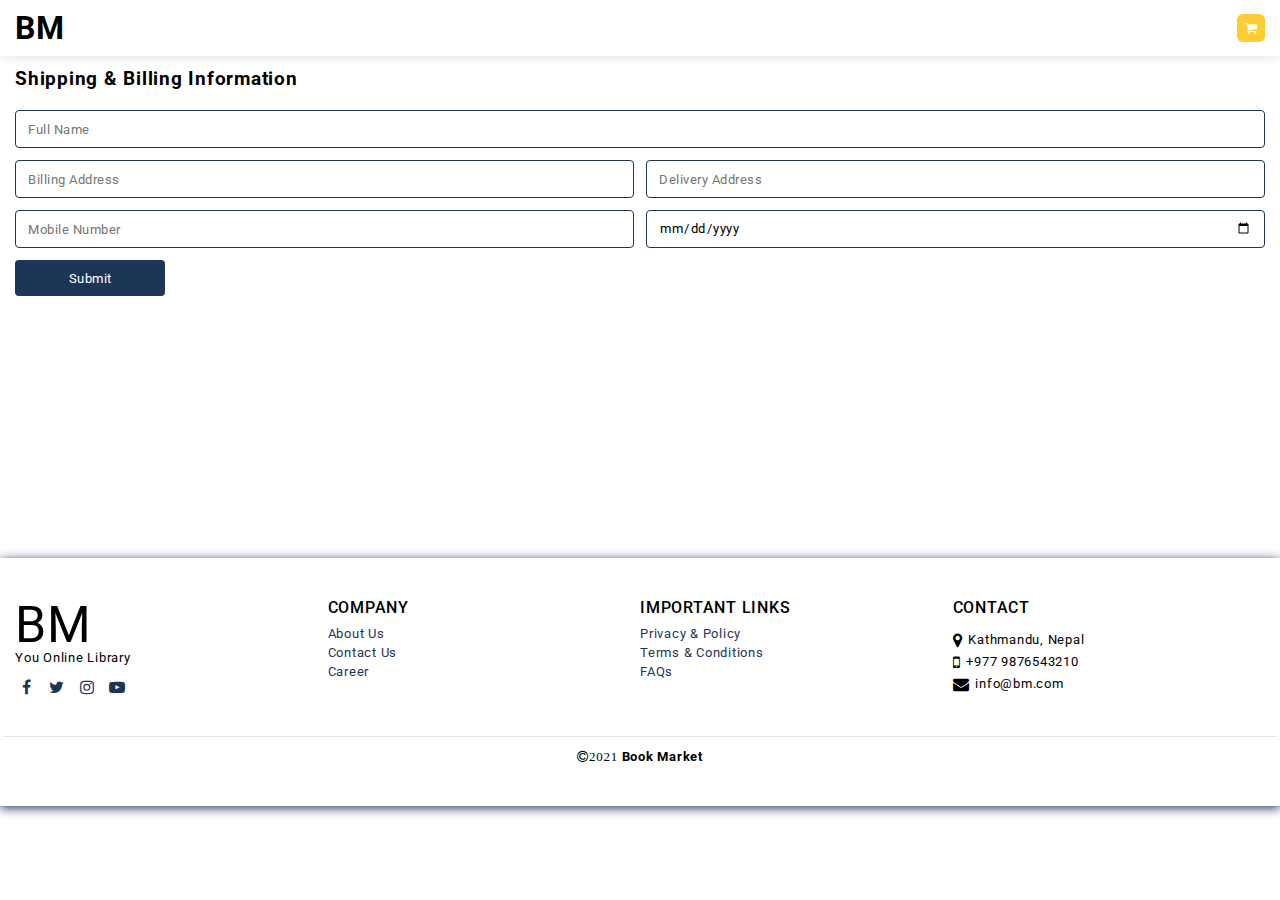
<file: order.html>
<!DOCTYPE html>
<html lang="en">
<head>
    <meta charset="UTF-8">
    <meta http-equiv="X-UA-Compatible" content="IE=edge">
    <meta name="viewport" content="width=device-width, initial-scale=1.0">
    <title>BM - Order</title>
    <!-- CSS -->
    <link rel="stylesheet" href="css/index.css">
    <!-- Font Awesome Icons -->
    <link rel="stylesheet" href="https://cdnjs.cloudflare.com/ajax/libs/font-awesome/4.7.0/css/font-awesome.min.css">
    <!-- Google Fonts -->
    <link href="https://fonts.googleapis.com/css2?family=Roboto:ital,wght@0,100;0,300;0,400;0,500;0,700;0,900;1,100;1,300;1,400;1,500;1,700;1,900&display=swap" rel="stylesheet">
</head>
<body>
    <!-- header -->
    <header>
        <div class="container">
            <div class="logo">BM</div>
            <div class="menus">
                <button id="cart__btn"><i class="fa fa-shopping-cart" aria-hidden="true"></i></button>
            </div>
        </div>
    </header>
    <!-- section body -->
    <section>
        <div class="container order__container">
            <h3>Shipping & Billing Information</h3>
            <form name="form" onsubmit="return submit()">
                <input type="text" placeholder="Full Name" id="name">
                <div class="form__div">
                    <input type="text" placeholder="Billing Address" id="billingAddress">
                    <input type="text" placeholder="Delivery Address" id="deliveryAddress">
                </div>
                <div class="form__div">
                    <input type="number" id="mobile" placeholder="Mobile Number">
                    <input type="date" id="date" placeholder="Current Date">
                </div>
                <input type="submit" value="Submit">
            </form>
        </div>
    </section>
    <!-- footer -->
    <footer>
        <div class="container" style="margin-bottom: 25px;">
            <div class="logo">
                <span>BM</span>
                <p>You Online Library</p>
                <div class="social">
                    <a href="https://www.facebook.com" target="_blank"><i class="fa fa-facebook" aria-hidden="true"></i></a>
                    <a href="#"><i class="fa fa-twitter" aria-hidden="true"></i></a>
                    <a href="#"><i class="fa fa-instagram" aria-hidden="true"></i></a>
                    <a href="#"><i class="fa fa-youtube-play" aria-hidden="true"></i></a>
                </div>
            </div>
            <div class="company">
                <div class="link__title">Company</div>
                <div class="link__items">
                    <a href="#">About Us</a>
                    <a href="#">Contact Us</a>
                    <a href="#">Career</a>
                </div>
            </div>
            <div class="company">
                <div class="link__title">Important Links</div>
                <div class="link__items">
                    <a href="#">Privacy & Policy</a>
                    <a href="#">Terms & Conditions</a>
                    <a href="#">FAQs</a>
                </div>
            </div>
            <div class="contact">
                <div class="link__title">Contact</div>
                <div>
                    <i class="fa fa-map-marker" aria-hidden="true"></i>
                    <p>Kathmandu, Nepal</p>
                </div>
                <div>
                    <i class="fa fa-mobile" aria-hidden="true"></i>
                    <p>+977 9876543210</p>
                </div>
                <div>
                    <i class="fa fa-envelope" aria-hidden="true"></i>
                    <p>info@bm.com</p>
                </div>
            </div>
        </div>
        <div class="container copyright">
            <p><i class="fa fa-copyright" aria-hidden="true">2021 <b>Book Market</b></i></p>
        </div>
    </footer>
</body>
<script src="js/order.js"></script>
</html>
</file>
<file: css/index.css>
header{-webkit-box-shadow:0 2px 10px 0 rgba(0,0,0,0.1);box-shadow:0 2px 10px 0 rgba(0,0,0,0.1)}header .container{display:-webkit-box;display:-ms-flexbox;display:flex;-webkit-box-pack:justify;-ms-flex-pack:justify;justify-content:space-between;-webkit-box-align:center;-ms-flex-align:center;align-items:center}header .logo{font-size:xx-large;font-weight:bold;line-height:1}header .menus button{padding:0 !important;height:28px;width:28px;background-color:#fc3}footer{-webkit-box-shadow:0 2px 10px 0 #1D3557;box-shadow:0 2px 10px 0 #1D3557;padding:30px 0}footer .container{display:-ms-grid;display:grid;-ms-grid-columns:(minmax(25%, 1fr))[auto-fit];grid-template-columns:repeat(auto-fit, minmax(25%, 1fr))}footer .logo span{font-size:50px;font-weight:400;line-height:1}footer .link__title{line-height:1;margin-bottom:10px;font-size:16px;font-weight:500;text-transform:uppercase}footer .company .link__items{display:-webkit-box;display:-ms-flexbox;display:flex;-webkit-box-orient:vertical;-webkit-box-direction:normal;-ms-flex-direction:column;flex-direction:column;grid-gap:4px}footer .company .link__items a{color:#1D3557;font-size:13px}footer .contact{display:-webkit-box;display:-ms-flexbox;display:flex;-webkit-box-orient:vertical;-webkit-box-direction:normal;-ms-flex-direction:column;flex-direction:column;grid-gap:6px}footer .contact div{display:-webkit-box;display:-ms-flexbox;display:flex;grid-gap:6px}footer .social{display:-webkit-box;display:-ms-flexbox;display:flex;grid-gap:6px;margin-top:10px}footer .social a{height:24px;width:24px;color:#1D3557;display:-webkit-box;display:-ms-flexbox;display:flex;-webkit-box-pack:center;-ms-flex-pack:center;justify-content:center;-webkit-box-align:center;-ms-flex-align:center;align-items:center;overflow:hidden}footer .social a i{-webkit-transition:ease-in-out 250ms;transition:ease-in-out 250ms}footer .social a:hover i{-webkit-transform:scale(1.2);transform:scale(1.2)}.copyright{padding-top:30px;border-top:0.5px solid rgba(0,0,0,0.1);text-align:center}@media (max-width: 760px){footer .container{-ms-grid-columns:(minmax(48%, 1fr))[auto-fit];grid-template-columns:repeat(auto-fit, minmax(48%, 1fr));grid-gap:12px}}*{padding:0;margin:0;list-style:none;text-decoration:none;letter-spacing:.75px;font-family:'Roboto', sans-serif}::-webkit-scrollbar{display:none}.container{max-width:1250px;margin:auto;padding:12px}img{display:block;height:100%;width:100%;-o-object-fit:cover;object-fit:cover}p{display:block;font-size:13px}input{outline:none;border:0.5px solid #1D3557;padding:0 12px;height:36px;-webkit-transition:ease-in-out 100ms;transition:ease-in-out 100ms;letter-spacing:.5px;border-radius:4px}input:focus{border:.5px solid transparent;background-color:rgba(0,0,0,0.1)}header .menus button,.btn-primary,.books .book .book__img button{display:inline-block;border-radius:6px;padding:8px 20px;outline:none;border:none;color:white;cursor:pointer;-webkit-transition:ease-in-out 250ms;transition:ease-in-out 250ms;text-transform:capitalize}.btn-primary{background-color:#1D3557}.btn-primary:hover{background-color:#23416a}.loader{position:fixed;height:100vh;width:100%;display:-webkit-box;display:-ms-flexbox;display:flex;-webkit-box-align:center;-ms-flex-align:center;align-items:center;-webkit-box-pack:center;-ms-flex-pack:center;justify-content:center;background-color:rgba(0,0,0,0.4);z-index:1000;color:white}section{min-height:55.8vh}.category{margin-bottom:12px}.category select{padding:4px 8px}.cart__container{height:100vh;width:300px;z-index:1000;position:fixed;background-color:white;right:0;-webkit-transition:ease-in-out 250ms;transition:ease-in-out 250ms;-webkit-transform:translateX(100%);transform:translateX(100%);-webkit-box-shadow:0 5px 10px 0 rgba(0,0,0,0.1);box-shadow:0 5px 10px 0 rgba(0,0,0,0.1)}.cart__container button{height:24px;width:24px;border-radius:50%;outline:none;border:none;cursor:pointer;font-size:10px}.cart__container .cart__title{height:55px;padding:0 12px;line-height:55px;font-size:20px;font-weight:500;display:-webkit-box;display:-ms-flexbox;display:flex;-webkit-box-pack:justify;-ms-flex-pack:justify;justify-content:space-between;-webkit-box-align:center;-ms-flex-align:center;align-items:center}.cart__container .cart__title button{background-color:red;color:white}.cart__container .cart__items{height:calc(100% - 124px);border-bottom:0.5px solid #1D3557;border-top:0.5px solid #1D3557;padding:12px}.cart__container .cart__items .cart__item{display:-webkit-box;display:-ms-flexbox;display:flex;grid-gap:10px;position:relative;-webkit-box-shadow:0 2px 8px 0 rgba(0,0,0,0.05);box-shadow:0 2px 8px 0 rgba(0,0,0,0.05);border-radius:6px;padding:12px}.cart__container .cart__items .cart__item #remove{position:absolute;top:12px;right:12px;background-color:red;color:white}.cart__container .cart__items .cart__item img{height:60px;max-width:60px}.cart__container .cart__items .cart__item .cart__content{width:100%;display:-webkit-box;display:-ms-flexbox;display:flex;-webkit-box-orient:vertical;-webkit-box-direction:normal;-ms-flex-direction:column;flex-direction:column;-webkit-box-pack:justify;-ms-flex-pack:justify;justify-content:space-between}.cart__container .cart__items .cart__item .cart__content .cart__increase{display:-webkit-box;display:-ms-flexbox;display:flex;-webkit-box-pack:justify;-ms-flex-pack:justify;justify-content:space-between;-webkit-box-align:end;-ms-flex-align:end;align-items:flex-end}.cart__container .cart__items .cart__item .cart__content .cart__increase .price{line-height:1;font-size:12px;font-weight:500}.cart__container .cart__items .cart__item .cart__content .cart__increase .increase{display:-webkit-box;display:-ms-flexbox;display:flex;-webkit-box-align:center;-ms-flex-align:center;align-items:center}.cart__container .cart__items .cart__item .cart__content .cart__increase .increase button{background-color:#1D3557;color:white}.cart__container .cart__items .cart__item .cart__content .cart__increase .increase div{font-size:12px;font-weight:500;padding:0 6px}.cart__container a{display:inline-block;text-align:center;padding:12px;background-color:#1D3557;color:white;border-radius:6px;margin:12px;width:calc(100% - 48px)}.books{display:-ms-grid;display:grid;-ms-grid-columns:(minmax(18%, 1fr))[auto-fill];grid-template-columns:repeat(auto-fill, minmax(18%, 1fr));grid-gap:12px}.books .book{overflow:hidden;-webkit-transition:ease-in-out 250ms;transition:ease-in-out 250ms;border-radius:6px;-webkit-box-shadow:0 2px 10px 0 rgba(0,0,0,0.1);box-shadow:0 2px 10px 0 rgba(0,0,0,0.1)}.books .book .book__img{min-height:100px;position:relative}.books .book .book__img button{position:absolute;top:6px;left:6px;border-radius:50%;width:24px;height:24px;padding:0 !important;background-color:#FFBF00}.books .book .book__img .stock{position:absolute;top:6px;right:6px;padding:4px 10px;background-color:antiquewhite;font-size:10px;font-weight:500;border-radius:10px}.books .book .book__content{overflow:hidden;-webkit-transition:ease-in-out 250ms;transition:ease-in-out 250ms;padding:12px;display:-webkit-box;display:-ms-flexbox;display:flex;-webkit-box-orient:vertical;-webkit-box-direction:normal;-ms-flex-direction:column;flex-direction:column;grid-gap:8px}.books .book .book__content .genre{overflow:hidden;display:-webkit-box;display:-ms-flexbox;display:flex;-ms-flex-wrap:wrap;flex-wrap:wrap;grid-gap:3px}.books .book .book__content .genre div{font-size:10px;line-height:1;border-radius:10px;padding:5px 10px;background-color:#1D3557;color:white}.books .book .book__content .book__title{line-height:1;font-weight:500;display:-webkit-box;display:-ms-flexbox;display:flex;-webkit-box-pack:justify;-ms-flex-pack:justify;justify-content:space-between}.books .book .book__content p{font-size:12px !important;line-height:1;font-weight:400}.order__container h3{margin-bottom:20px}.order__container form{display:-webkit-box;display:-ms-flexbox;display:flex;-webkit-box-orient:vertical;-webkit-box-direction:normal;-ms-flex-direction:column;flex-direction:column;grid-gap:12px}.order__container form .form__div{display:-ms-grid;display:grid;-ms-grid-columns:(minmax(45%, 1fr))[auto-fit];grid-template-columns:repeat(auto-fit, minmax(45%, 1fr));grid-gap:12px}.order__container form input[type="submit"]{max-width:150px;border:none;cursor:pointer;-webkit-transition:ease-in-out 100ms;transition:ease-in-out 100ms;background-color:#1D3557;color:white}.order__container form input[type="submit"]:hover{background-color:white;border:0.5px solid #1D3557;color:#1D3557}@media (max-width: 1060px){.books{-ms-grid-columns:(minmax(23%, 1fr))[auto-fill];grid-template-columns:repeat(auto-fill, minmax(23%, 1fr))}}@media (max-width: 860px){.books{-ms-grid-columns:(minmax(30%, 1fr))[auto-fill];grid-template-columns:repeat(auto-fill, minmax(30%, 1fr))}}@media (max-width: 760px){section{min-height:40.5vh}}@media (max-width: 600px){.books{-ms-grid-columns:(minmax(48%, 1fr))[auto-fill];grid-template-columns:repeat(auto-fill, minmax(48%, 1fr))}}@media (max-width: 460px){.form__div{-ms-grid-columns:(minmax(100%, 1fr))[auto-fit];grid-template-columns:repeat(auto-fit, minmax(100%, 1fr))}}
</file>
